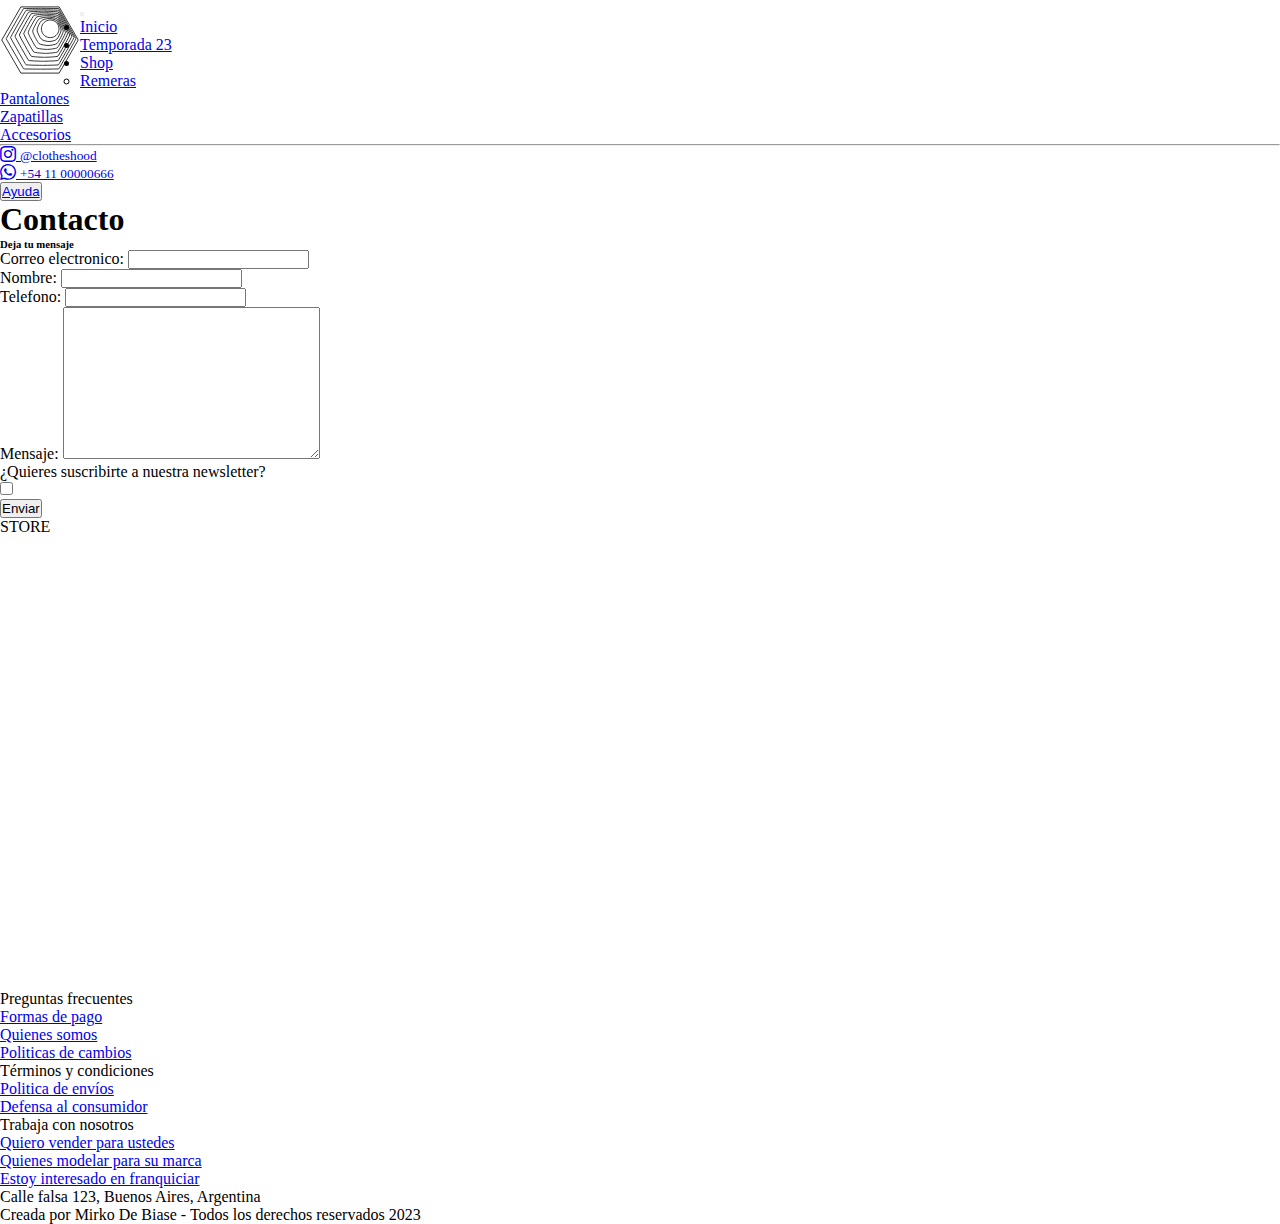
<file: pages/ayuda.html>
<!DOCTYPE html>
<html lang="es">
  <head>
    <meta charset="UTF-8" />
    <meta http-equiv="X-UA-Compatible" content="IE=edge" />
    <meta name="viewport" content="width=device-width, initial-scale=1.0" />
    <title>Ayuda | Clothes plugg</title>
    <link rel="shortcut icon" href="../imgs/fav-icon.png" type="image/x-icon" />
    <!-- Lettering web -->
    <link rel="preconnect" href="https://fonts.googleapis.com" />
    <link rel="preconnect" href="https://fonts.gstatic.com" crossorigin />
    <link
      href="https://fonts.googleapis.com/css2?family=Lato:ital@1&display=swap"
      rel="stylesheet"
    />
    <!-- MI CSS -->
    <link rel="stylesheet" href="../css/style.css" />
    <!-- Bootstrap CSS -->
    <link
      href="https://cdn.jsdelivr.net/npm/bootstrap@5.1.3/dist/css/bootstrap.min.css"
      rel="stylesheet"
      integrity="sha384-1BmE4kWBq78iYhFldvKuhfTAU6auU8tT94WrHftjDbrCEXSU1oBoqyl2QvZ6jIW3"
      crossorigin="anonymous"
    />
    <link
      rel="stylesheet"
      href="https://cdn.jsdelivr.net/npm/bootstrap-icons@1.8.1/font/bootstrap-icons.css"
    />
  </head>
  <body>
    <nav class="navbar navbar-expand-md navbar-dark bg-dark">
      <div class="container-fluid">
        <!-- icono o nombre -->
        <a id="logo" href="#">
          <img src="../imgs/logo.svg" alt="Logotipo de la marca" />
        </a>
        <button
          class="navbar-toggler"
          type="button"
          data-bs-toggle="collapse"
          data-bs-target="#menu"
          aria-controls="navbarSupportedContent"
          aria-expanded="false"
          aria-label="Toggle navigation"
        >
          <span class="navbar-toggler-icon"></span>
        </button>
        <div class="collapse navbar-collapse" id="menu">
          <ul class="navbar-nav me-auto">
            <li class="nav-item">
              <a class="nav-link active" aria-current="page" href="#">Inicio</a>
            </li>
            <li class="nav-item">
              <a class="nav-link" href="../pages/temporada23.html"
                >Temporada 23</a
              >
            </li>
            <li class="nav-item dropdown">
              <a
                class="nav-link dropdown-toggle"
                href="#"
                id="navbarDropdown"
                role="button"
                data-bs-toggle="dropdown"
                aria-expanded="false"
              >
                Shop
              </a>
              <ul
                class="dropdown-menu bg-secondary"
                aria-labelledby="navbarDropdown"
              >
                <li><a class="dropdown-item" href="#">Remeras</a></li>
                <li><a class="dropdown-item" href="#">Pantalones</a></li>
                <li><a class="dropdown-item" href="#">Zapatillas</a></li>
                <li><a class="dropdown-item" href="#">Accesorios</a></li>
              </ul>
            </li>
          </ul>
          <hr class="d-md-none text-white-50" />
          <ul class="navbar-nav flex-row flex-wrap text-light">
            <li class="nav-item col-6 col-md-auto p-3">
              <a
                class="text-light text-decoration-none"
                href="https://instagram.com"
              >
                <i class="bi bi-instagram"></i>
                <small class="d-md-none ms-2">@clotheshood</small>
              </a>
            </li>
            <li class="nav-item col-6 col-md-auto p-3">
              <a
                class="text-light text-decoration-none"
                href="https://web.whatsapp.com/"
              >
                <i class="bi bi-whatsapp"></i>
                <small class="d-md-none ms-2">+54 11 00000666</small>
              </a>
            </li>
          </ul>
          <form class="d-flex">
            <button
              class="btn btn-outline-warning d-none d-md-inline-block"
              type="submit"
            >
              <a class="text-white text-decoration-none" href="#"> Ayuda</a>
            </button>
          </form>
        </div>
      </div>
    </nav>
    <main class="container-fluid">
      <section id="contact">
        <h1 class="titulo-paginas text-center mt-4 mb-4">Contacto</h1>
        <h6 class="titulo-send text-center">Deja tu mensaje</h6>
        <form class="marco mx-auto" action="">
          <div class="formu ms-4 mt-4">
            <div>
              <label for="email">Correo electronico:</label>
              <input
                class="campo form-control mb-4"
                type="email"
                name="email"
              />
            </div>
            <div>
              <label for="nombre">Nombre:</label>
              <input
                class="campo form-control mb-4"
                type="text"
                name="nombre"
              />
            </div>
            <div>
              <label for="phone">Telefono:</label>
              <input
                class="campo form-control mb-4"
                type="phone"
                name="phone"
              />
            </div>
            <div>
              <label for="mensaje">Mensaje:</label>
              <textarea
                class="text-area form-control mb-4"
                name="mensaje"
                id=""
                cols="30"
                rows="10"
              ></textarea>
            </div>
            <div>¿Quieres suscribirte a nuestra newsletter?</div>
            <input type="checkbox" name="acepta" value="1" />

            <div>
              <button class="btn btn-dark btn-sm mb-4">Enviar</button>
            </div>
          </div>
        </form>
      </section>

      <section>
        <p class="calle text-center mt-5">STORE</p>
        <div class="mapa d-flex justify-content-center mb-5">
          <iframe
            src="https://www.google.com/maps/embed?pb=!1m18!1m12!1m3!1d3284.848463641005!2d-58.4482372!3d-34.5827007!2m3!1f0!2f0!3f0!3m2!1i1024!2i768!4f13.1!3m3!1m2!1s0x95bcb5eedb720983%3A0x9158c2af75b5a056!2sAv.%20C%C3%B3rdoba%206267%2C%20C1427BZC%20CABA!5e0!3m2!1ses-419!2sar!4v1674048875395!5m2!1ses-419!2sar"
            width="90%"
            height="450"
            style="border: 0"
            allowfullscreen=""
            loading="lazy"
            referrerpolicy="no-referrer-when-downgrade"
          ></iframe>
        </div>
      </section>
    </main>
    <!-- FOOTER -->
    <footer>
      <div class="container-fluid">
        <div class="row p-4 pb-2 bg-dark text-white">
          <div class="col-xs-12 col-md-6 col-lg-3">
            <p class="h5 mb-3">Preguntas frecuentes</p>
            <div class="mb-2">
              <a class="text-secondary text-decoration-none" href="#"
                >Formas de pago</a
              >
            </div>
            <div class="mb-2">
              <a class="text-secondary text-decoration-none" href="#"
                >Quienes somos</a
              >
            </div>
            <div class="mb-2">
              <a class="text-secondary text-decoration-none" href="#"
                >Politicas de cambios</a
              >
            </div>
          </div>
          <div class="col-xs-12 col-md-6 col-lg-3">
            <p class="h5 mb-3">Términos y condiciones</p>
            <div class="mb-2">
              <a class="text-secondary text-decoration-none" href="#"
                >Politica de envíos</a
              >
            </div>
            <div class="mb-2">
              <a class="text-secondary text-decoration-none" href="#"
                >Defensa al consumidor</a
              >
            </div>
          </div>
          <div class="col-xs-12 col-md-6 col-lg-3">
            <p class="h5 mb-3">Trabaja con nosotros</p>
            <div class="mb-2">
              <a class="text-secondary text-decoration-none" href="#"
                >Quiero vender para ustedes</a
              >
            </div>
            <div class="mb-2">
              <a class="text-secondary text-decoration-none" href="#"
                >Quienes modelar para su marca</a
              >
            </div>
            <div class="mb-2">
              <a class="text-secondary text-decoration-none" href="#"
                >Estoy interesado en franquiciar</a
              >
            </div>
          </div>
          <div class="col-xs-12 pt-3">
            <p class="text-white text-center">
              Calle falsa 123, Buenos Aires, Argentina
            </p>
            <p class="text-white text-center">
              Creada por Mirko De Biase - Todos los derechos reservados 2023
            </p>
          </div>
        </div>
      </div>
    </footer>
    <script
      src="https://cdn.jsdelivr.net/npm/bootstrap@5.1.3/dist/js/bootstrap.bundle.min.js"
      integrity="sha384-ka7Sk0Gln4gmtz2MlQnikT1wXgYsOg+OMhuP+IlRH9sENBO0LRn5q+8nbTov4+1p"
      crossorigin="anonymous"
    ></script>
  </body>
</html>
</file>
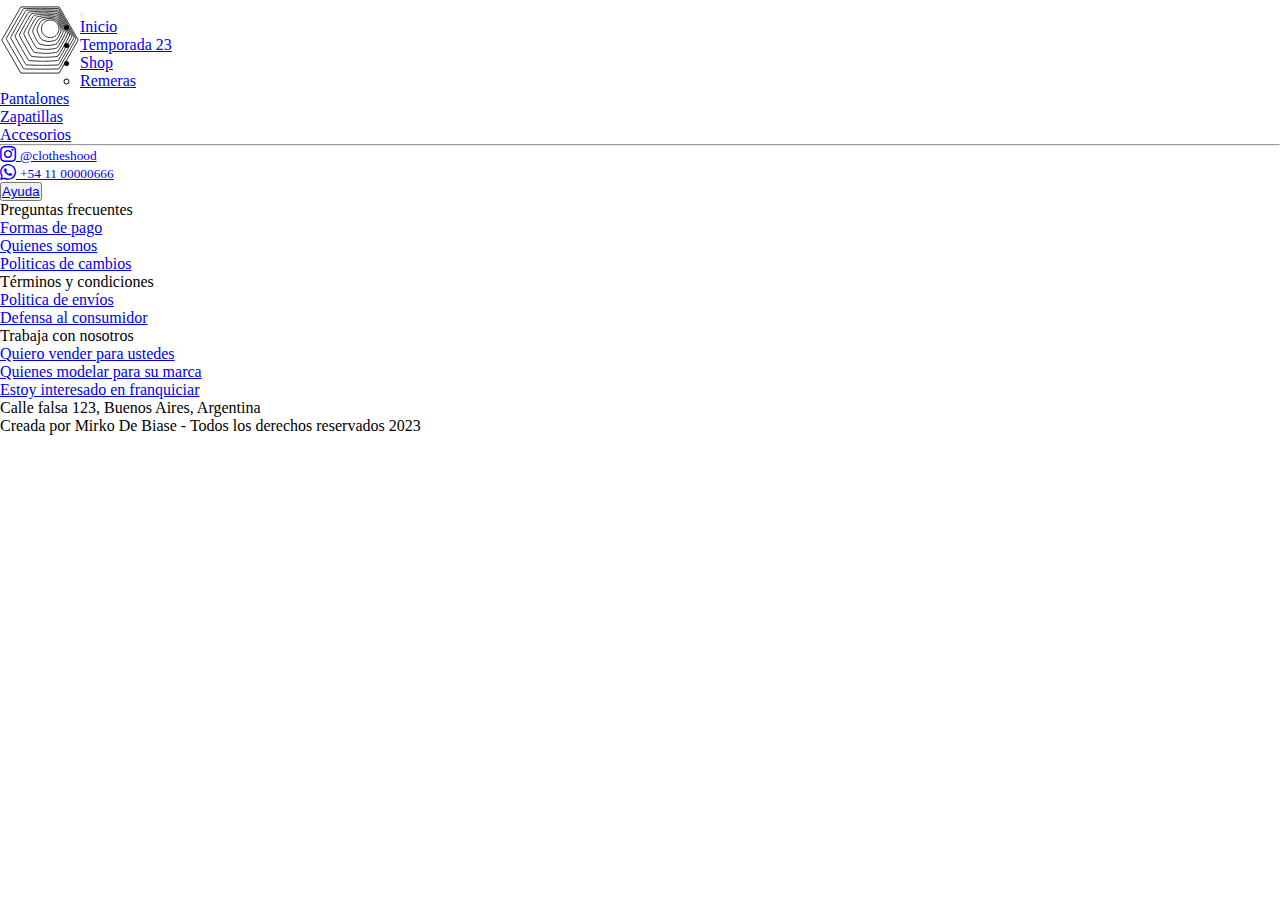
<file: pages/shop.html>
<!DOCTYPE html>
<html lang="es">
  <head>
    <meta charset="utf-8" />
    <meta http-equiv="X-UA-Compatible" content="IE=edge" />
    <meta name="viewport" content="width=device-width, initial-scale=1" />
    <link rel="shortcut icon" href="../imgs/fav-icon.png" type="image/x-icon" />
    <!-- Lettering web -->
    <link rel="preconnect" href="https://fonts.googleapis.com" />
    <link rel="preconnect" href="https://fonts.gstatic.com" crossorigin />
    <link
      href="https://fonts.googleapis.com/css2?family=Lato:ital@1&display=swap"
      rel="stylesheet"
    />
    <!-- Bootstrap CSS -->
    <link
      href="https://cdn.jsdelivr.net/npm/bootstrap@5.1.3/dist/css/bootstrap.min.css"
      rel="stylesheet"
      integrity="sha384-1BmE4kWBq78iYhFldvKuhfTAU6auU8tT94WrHftjDbrCEXSU1oBoqyl2QvZ6jIW3"
      crossorigin="anonymous"
    />
    <link
      rel="stylesheet"
      href="https://cdn.jsdelivr.net/npm/bootstrap-icons@1.8.1/font/bootstrap-icons.css"
    />
    <!-- MI CSS -->
    <link rel="stylesheet" href="../css/style.css" />
    <title>Shop | Clothes Plugg</title>
  </head>
  <body class="bg-white">
    <!-- Inicio del menu de navegación -->
    <header>
      <nav class="navbar navbar-expand-md navbar-dark bg-dark">
        <div class="container-fluid">
          <!-- icono o nombre en menú-->
          <a id="logo" href="#">
            <img src="../imgs/logo.svg" alt="Logotipo de la marca" />
          </a>
          <!-- menú hamburguesa -->
          <button
            class="navbar-toggler"
            type="button"
            data-bs-toggle="collapse"
            data-bs-target="#menu"
            aria-controls="navbarSupportedContent"
            aria-expanded="false"
            aria-label="Toggle navigation"
          >
            <span class="navbar-toggler-icon"></span>
          </button>
          <div class="collapse navbar-collapse" id="menu">
            <ul class="navbar-nav me-auto">
              <li class="nav-item">
                <a class="nav-link active" aria-current="page" href="#"
                  >Inicio</a
                >
              </li>
              <li class="nav-item">
                <a class="nav-link" href="pages/temporada23.html"
                  >Temporada 23</a
                >
              </li>
              <li class="nav-item dropdown">
                <a
                  class="nav-link dropdown-toggle"
                  href="pages/shop.html"
                  id="navbarDropdown"
                  role="button"
                  data-bs-toggle="dropdown"
                  aria-expanded="false"
                >
                  Shop
                </a>
                <ul
                  class="dropdown-menu bg-secondary"
                  aria-labelledby="navbarDropdown"
                >
                  <li>
                    <a class="dropdown-item" href="pages/shop/remeras.html"
                      >Remeras</a
                    >
                  </li>
                  <li>
                    <a class="dropdown-item" href="pages/shop/pantalones.html"
                      >Pantalones</a
                    >
                  </li>
                  <li>
                    <a class="dropdown-item" href="pages/shop/zapatillas.html"
                      >Zapatillas</a
                    >
                  </li>
                  <li>
                    <a class="dropdown-item" href="pages/shop/accesorios.html"
                      >Accesorios</a
                    >
                  </li>
                </ul>
              </li>
            </ul>
            <hr class="d-md-none text-white-50" />
            <ul class="navbar-nav flex-row flex-wrap text-light">
              <li class="nav-item col-6 col-md-auto p-3">
                <a
                  class="text-light text-decoration-none"
                  href="https://instagram.com"
                >
                  <i class="bi bi-instagram"></i>
                  <small class="d-md-none ms-2">@clotheshood</small>
                </a>
              </li>
              <li class="nav-item col-6 col-md-auto p-3">
                <a
                  class="text-light text-decoration-none"
                  href="https://web.whatsapp.com/"
                >
                  <i class="bi bi-whatsapp"></i>
                  <small class="d-md-none ms-2">+54 11 00000666</small>
                </a>
              </li>
            </ul>
            <form class="d-flex">
              <div>
                <button
                  class="btn btn-outline-warning d-none d-md-inline-block"
                  type="submit"
                >
                  <a
                    class="text-white text-decoration-none"
                    href="pages/ayuda.html"
                  >
                    Ayuda</a
                  >
                </button>
              </div>
            </form>
          </div>
        </div>
      </nav>
    </header>
    <!-- CONTENIDO DE LA PAG -->
    <section></section>
    <!-- FOOTER -->
    <footer>
      <div class="container-fluid">
        <div class="row p-4 pb-2 bg-dark text-white">
          <div class="col-xs-12 col-md-6 col-lg-3">
            <p class="h5 mb-3">Preguntas frecuentes</p>
            <div class="mb-2">
              <a class="text-secondary text-decoration-none" href="#"
                >Formas de pago</a
              >
            </div>
            <div class="mb-2">
              <a class="text-secondary text-decoration-none" href="#"
                >Quienes somos</a
              >
            </div>
            <div class="mb-2">
              <a class="text-secondary text-decoration-none" href="#"
                >Politicas de cambios</a
              >
            </div>
          </div>
          <div class="col-xs-12 col-md-6 col-lg-3">
            <p class="h5 mb-3">Términos y condiciones</p>
            <div class="mb-2">
              <a class="text-secondary text-decoration-none" href="#"
                >Politica de envíos</a
              >
            </div>
            <div class="mb-2">
              <a class="text-secondary text-decoration-none" href="#"
                >Defensa al consumidor</a
              >
            </div>
          </div>
          <div class="col-xs-12 col-md-6 col-lg-3">
            <p class="h5 mb-3">Trabaja con nosotros</p>
            <div class="mb-2">
              <a class="text-secondary text-decoration-none" href="#"
                >Quiero vender para ustedes</a
              >
            </div>
            <div class="mb-2">
              <a class="text-secondary text-decoration-none" href="#"
                >Quienes modelar para su marca</a
              >
            </div>
            <div class="mb-2">
              <a class="text-secondary text-decoration-none" href="#"
                >Estoy interesado en franquiciar</a
              >
            </div>
          </div>
          <div class="col-xs-12 pt-3">
            <p class="text-white text-center">
              Calle falsa 123, Buenos Aires, Argentina
            </p>
            <p class="text-white text-center">
              Creada por Mirko De Biase - Todos los derechos reservados 2023
            </p>
          </div>
        </div>
      </div>
    </footer>
    <script
      src="https://cdn.jsdelivr.net/npm/bootstrap@5.1.3/dist/js/bootstrap.bundle.min.js"
      integrity="sha384-ka7Sk0Gln4gmtz2MlQnikT1wXgYsOg+OMhuP+IlRH9sENBO0LRn5q+8nbTov4+1p"
      crossorigin="anonymous"
    ></script>
  </body>
</html>
</file>
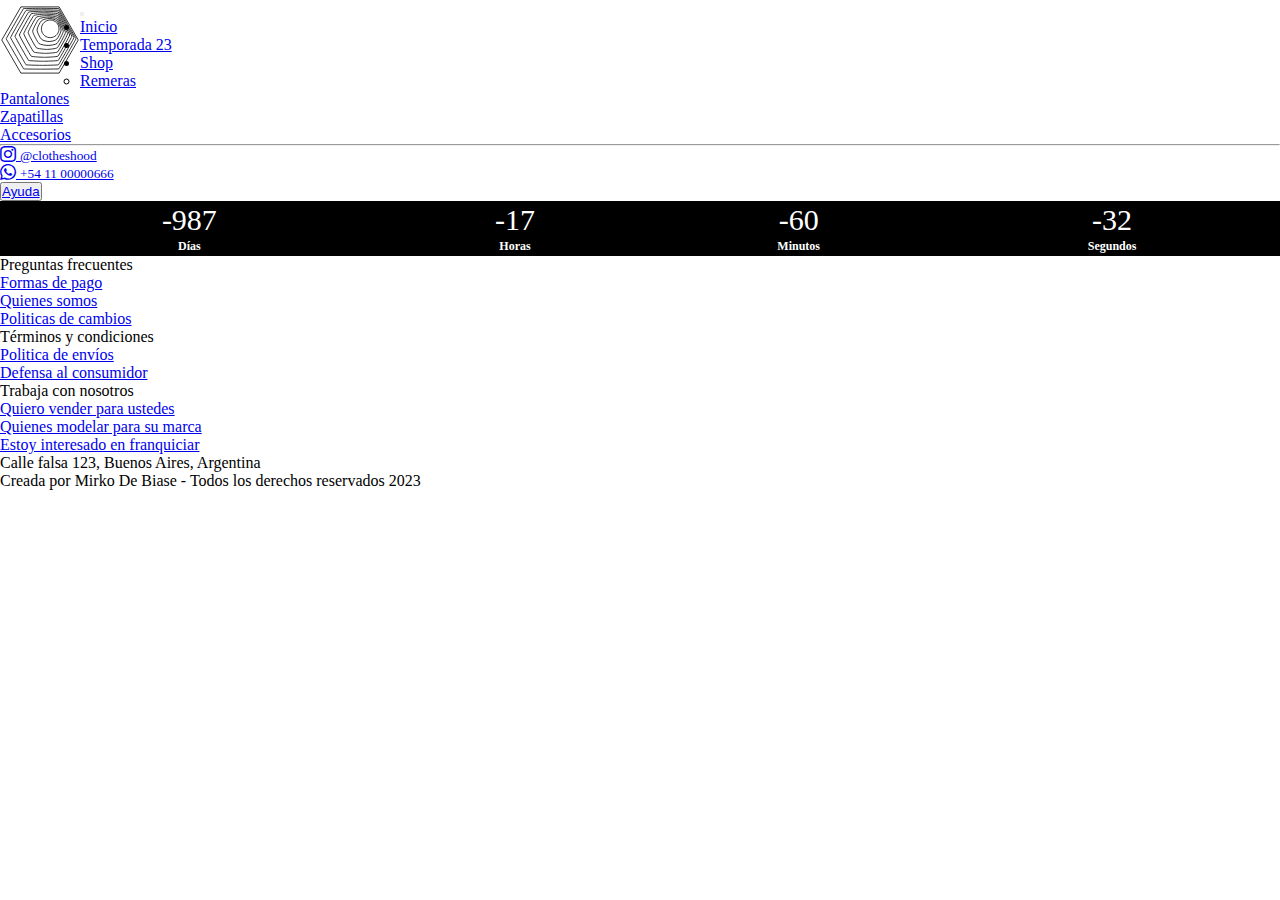
<file: pages/temporada23.html>
<!DOCTYPE html>
<html lang="es">
  <head>
    <meta charset="utf-8" />
    <meta http-equiv="X-UA-Compatible" content="IE=edge" />
    <meta name="viewport" content="width=device-width, initial-scale=1" />
    <link rel="shortcut icon" href="../imgs/fav-icon.png" type="image/x-icon" />
    <!-- Lettering web -->
    <link rel="preconnect" href="https://fonts.googleapis.com" />
    <link rel="preconnect" href="https://fonts.gstatic.com" crossorigin />
    <link
      href="https://fonts.googleapis.com/css2?family=Lato:ital@1&display=swap"
      rel="stylesheet"
    />
    <!-- Bootstrap CSS -->
    <link
      href="https://cdn.jsdelivr.net/npm/bootstrap@5.1.3/dist/css/bootstrap.min.css"
      rel="stylesheet"
      integrity="sha384-1BmE4kWBq78iYhFldvKuhfTAU6auU8tT94WrHftjDbrCEXSU1oBoqyl2QvZ6jIW3"
      crossorigin="anonymous"
    />
    <link
      rel="stylesheet"
      href="https://cdn.jsdelivr.net/npm/bootstrap-icons@1.8.1/font/bootstrap-icons.css"
    />
    <!-- MI CSS -->
    <link rel="stylesheet" href="../css/style.css" />
    <title>Temporada23 | Clothes Plugg</title>
  </head>
  <style>
    td {
      border-style: solid;
      border-color: #ffffff;
      border-width: 0px;
      color: #ffffff;
      padding: 0px;
      font-size: 30px;
      font-family: Dancing Script Normal;
      text-align: center;
    }

    th {
      border-width: 0px;
      color: #ffffff;
      text-align: center;
      padding: 0px;
      font-size: 12px;
      font-family: Monotype Corsive;
    }
  </style>
  <body class="bg-white">
    <!-- Inicio del menu de navegación -->
    <header>
      <nav class="navbar navbar-expand-md navbar-dark bg-dark">
        <div class="container-fluid">
          <!-- icono o nombre en menú-->
          <a id="logo" href="#">
            <img src="../imgs/logo.svg" alt="Logotipo de la marca" />
          </a>
          <!-- menú hamburguesa -->
          <button
            class="navbar-toggler"
            type="button"
            data-bs-toggle="collapse"
            data-bs-target="#menu"
            aria-controls="navbarSupportedContent"
            aria-expanded="false"
            aria-label="Toggle navigation"
          >
            <span class="navbar-toggler-icon"></span>
          </button>
          <div class="collapse navbar-collapse" id="menu">
            <ul class="navbar-nav me-auto">
              <li class="nav-item">
                <a class="nav-link active" aria-current="page" href="#"
                  >Inicio</a
                >
              </li>
              <li class="nav-item">
                <a class="nav-link" href="pages/temporada23.html"
                  >Temporada 23</a
                >
              </li>
              <li class="nav-item dropdown">
                <a
                  class="nav-link dropdown-toggle"
                  href="pages/shop.html"
                  id="navbarDropdown"
                  role="button"
                  data-bs-toggle="dropdown"
                  aria-expanded="false"
                >
                  Shop
                </a>
                <ul
                  class="dropdown-menu bg-secondary"
                  aria-labelledby="navbarDropdown"
                >
                  <li>
                    <a class="dropdown-item" href="pages/shop/remeras.html"
                      >Remeras</a
                    >
                  </li>
                  <li>
                    <a class="dropdown-item" href="pages/shop/pantalones.html"
                      >Pantalones</a
                    >
                  </li>
                  <li>
                    <a class="dropdown-item" href="pages/shop/zapatillas.html"
                      >Zapatillas</a
                    >
                  </li>
                  <li>
                    <a class="dropdown-item" href="pages/shop/accesorios.html"
                      >Accesorios</a
                    >
                  </li>
                </ul>
              </li>
            </ul>
            <hr class="d-md-none text-white-50" />
            <ul class="navbar-nav flex-row flex-wrap text-light">
              <li class="nav-item col-6 col-md-auto p-3">
                <a
                  class="text-light text-decoration-none"
                  href="https://instagram.com"
                >
                  <i class="bi bi-instagram"></i>
                  <small class="d-md-none ms-2">@clotheshood</small>
                </a>
              </li>
              <li class="nav-item col-6 col-md-auto p-3">
                <a
                  class="text-light text-decoration-none"
                  href="https://web.whatsapp.com/"
                >
                  <i class="bi bi-whatsapp"></i>
                  <small class="d-md-none ms-2">+54 11 00000666</small>
                </a>
              </li>
            </ul>
            <form class="d-flex">
              <div>
                <button
                  class="btn btn-outline-warning d-none d-md-inline-block"
                  type="submit"
                >
                  <a
                    class="text-white text-decoration-none"
                    href="pages/ayuda.html"
                  >
                    Ayuda</a
                  >
                </button>
              </div>
            </form>
          </div>
        </div>
      </nav>
    </header>
    <!-- CONTENIDO DE LA PAG -->
      <!-- Contador regresivo -->
    <div class="fecha">
      <table align="center" width="100%" style="background-color:#000000" >
          <tr>
            <td><span id="days"></span></td>
            <td><span id="hours"></th>
            <td><span id="minutes"></span></td>
            <td><span id="seconds"></span></td>
          </tr>
          <tr>
            <th>Días</th>
            <th>Horas</th>
            <th>Minutos</th>
           <th>Segundos</th>
          </tr>
      </table>
    </div>
          <!-- Fin contador regresivo -->
    <!-- FOOTER -->
    <footer>
      <div class="container-fluid">
        <div class="row p-4 pb-2 bg-dark text-white">
          <div class="col-xs-12 col-md-6 col-lg-3">
            <p class="h5 mb-3">Preguntas frecuentes</p>
            <div class="mb-2">
              <a class="text-secondary text-decoration-none" href="#"
                >Formas de pago</a
              >
            </div>
            <div class="mb-2">
              <a class="text-secondary text-decoration-none" href="#"
                >Quienes somos</a
              >
            </div>
            <div class="mb-2">
              <a class="text-secondary text-decoration-none" href="#"
                >Politicas de cambios</a
              >
            </div>
          </div>
          <div class="col-xs-12 col-md-6 col-lg-3">
            <p class="h5 mb-3">Términos y condiciones</p>
            <div class="mb-2">
              <a class="text-secondary text-decoration-none" href="#"
                >Politica de envíos</a
              >
            </div>
            <div class="mb-2">
              <a class="text-secondary text-decoration-none" href="#"
                >Defensa al consumidor</a
              >
            </div>
          </div>
          <div class="col-xs-12 col-md-6 col-lg-3">
            <p class="h5 mb-3">Trabaja con nosotros</p>
            <div class="mb-2">
              <a class="text-secondary text-decoration-none" href="#"
                >Quiero vender para ustedes</a
              >
            </div>
            <div class="mb-2">
              <a class="text-secondary text-decoration-none" href="#"
                >Quienes modelar para su marca</a
              >
            </div>
            <div class="mb-2">
              <a class="text-secondary text-decoration-none" href="#"
                >Estoy interesado en franquiciar</a
              >
            </div>
          </div>
          <div class="col-xs-12 pt-3">
            <p class="text-white text-center">
              Calle falsa 123, Buenos Aires, Argentina
            </p>
            <p class="text-white text-center">
              Creada por Mirko De Biase - Todos los derechos reservados 2023
            </p>
          </div>
        </div>
      </div>
    </footer>
    <script>
      document.addEventListener('DOMContentLoaded', () => { 

        //===
        // VARIABLES
        //===
        const DATE_TARGET = new Date('11/11/2023 00:00 AM');
        // DOM for render
        const SPAN_DAYS = document.querySelector('span#days');
        const SPAN_HOURS = document.querySelector('span#hours');
        const SPAN_MINUTES = document.querySelector('span#minutes');
        const SPAN_SECONDS = document.querySelector('span#seconds');
        // Milliseconds for the calculations
        const MILLISECONDS_OF_A_SECOND = 1000;
        const MILLISECONDS_OF_A_MINUTE = MILLISECONDS_OF_A_SECOND * 60;
        const MILLISECONDS_OF_A_HOUR = MILLISECONDS_OF_A_MINUTE * 60;
        const MILLISECONDS_OF_A_DAY = MILLISECONDS_OF_A_HOUR * 24

        //===
        // FUNCTIONS
        //===

        /**
        * Method that updates the countdown and the sample
        */
        function updateCountdown() {
            // Calcs
            const NOW = new Date()
            const DURATION = DATE_TARGET - NOW;
            const REMAINING_DAYS = Math.floor(DURATION / MILLISECONDS_OF_A_DAY);
            const REMAINING_HOURS = Math.floor((DURATION % MILLISECONDS_OF_A_DAY) / MILLISECONDS_OF_A_HOUR);
            const REMAINING_MINUTES = Math.floor((DURATION % MILLISECONDS_OF_A_HOUR) / MILLISECONDS_OF_A_MINUTE);
            const REMAINING_SECONDS = Math.floor((DURATION % MILLISECONDS_OF_A_MINUTE) / MILLISECONDS_OF_A_SECOND);
         
            // Render
            SPAN_DAYS.textContent = REMAINING_DAYS;
            SPAN_HOURS.textContent = REMAINING_HOURS;
            SPAN_MINUTES.textContent = REMAINING_MINUTES;
            SPAN_SECONDS.textContent = REMAINING_SECONDS;
        }

        //===
        // INIT
        //===
        updateCountdown();
        // Refresh every second
        setInterval(updateCountdown, MILLISECONDS_OF_A_SECOND);
    });
    </script>
    <script
      src="https://cdn.jsdelivr.net/npm/bootstrap@5.1.3/dist/js/bootstrap.bundle.min.js"
      integrity="sha384-ka7Sk0Gln4gmtz2MlQnikT1wXgYsOg+OMhuP+IlRH9sENBO0LRn5q+8nbTov4+1p"
      crossorigin="anonymous"
    ></script>
  </body>
</html>
</file>
<file: css/style.css>
.section-principal {
  background-color: rgb(255, 255, 255);
  background-position: center;
  background-repeat: no-repeat;
  background-size: cover;
}

.texto-destacado {
  text-align: center;
  margin-top: 3%;
}

.container {
  padding: 30px 0;
  justify-content: center;
  flex-direction: row;
}

.novedades {
  display: flex;
  justify-content: center;
  flex-wrap: wrap;
}

.textodenovedades {
  display: flex;
  margin-right: 5px;
}

.recibirnovedades {
  margin: 5px;
  margin-right: 5px;
}

* {
  margin: 0;
  padding: 0;
  box-sizing: border-box;
}

header {
  background-color: white;
}

img {
  max-width: 100%;
}

#logo {
  float: left;
}

@media only screen and (max-width: 767px) {
  body h1 {
    font-size: 1.2rem;
    font-family: "Courier New", Courier, monospace;
  }
}

/*# sourceMappingURL=style.css.map */
</file>
